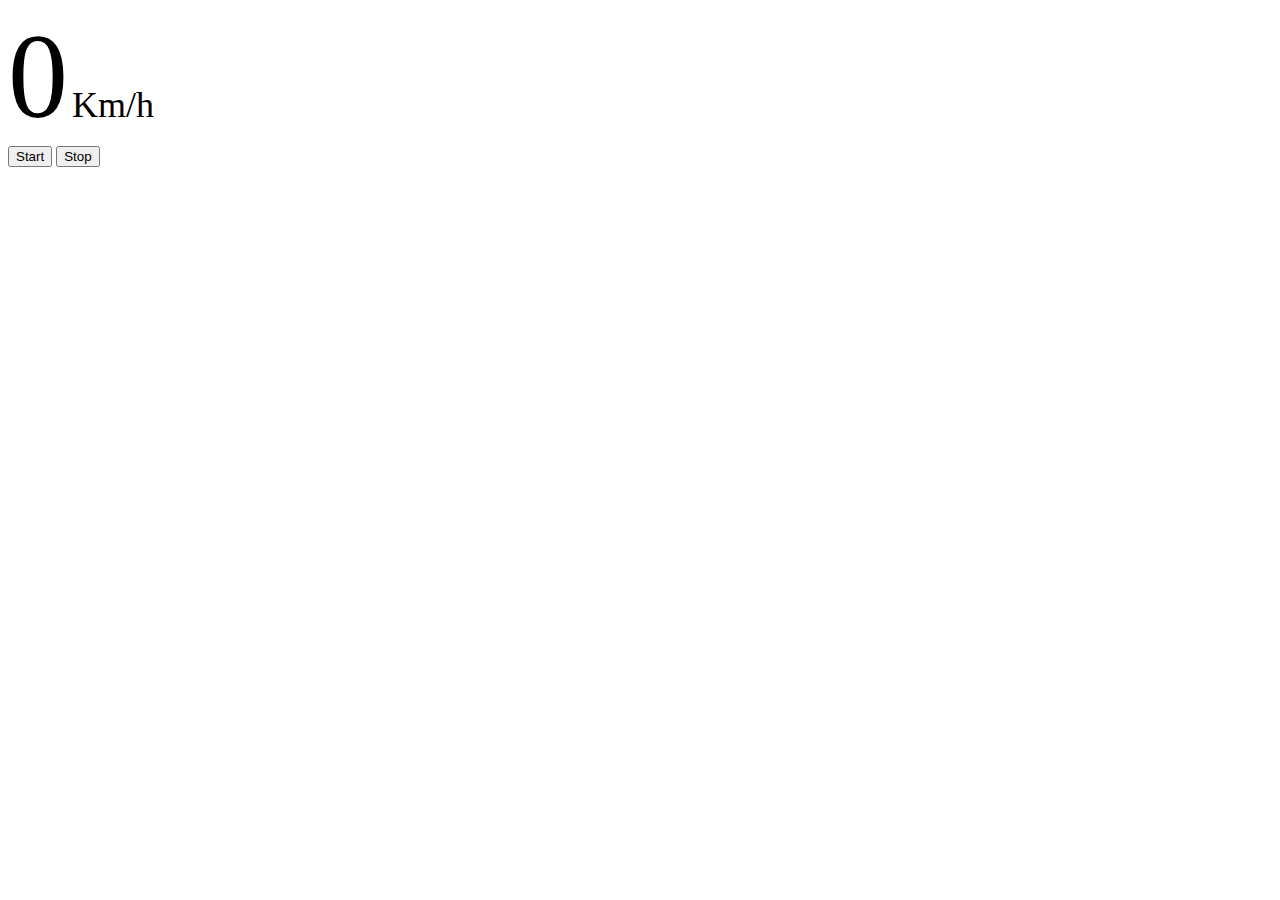
<file: App Ride/speedometer.html>
<!DOCTYPE html>
<html class="h-100" lang="en">
    <head>
        <meta charset="UTF-8" />
        <meta name="viewport" content="width=device-width, initial-scale=1.0" />
        <title>Ride</title>
        <link
            href="https://cdn.jsdelivr.net/npm/bootstrap@5.3.2/dist/css/bootstrap.min.css"
            rel="stylesheet"
            integrity="sha384-T3c6CoIi6uLrA9TneNEoa7RxnatzjcDSCmG1MXxSR1GAsXEV/Dwwykc2MPK8M2HN"
            crossorigin="anonymous" />
        <link href="custom.css" rel="stylesheet" />
    </head>
    <body class="h-100 / bg-dark">
        <div
            class="container / d-flex flex-column justify-content-between / h-100 / bg-dark">
            <nav class="navbar / justify-content-end">
                <a
                    class="btn btn-close btn-close-white /p-2 /"
                    href="./index.html"></a>
            </nav>
            <div
                class="d-flex flex-column justify-content-center align-items-center / bg-dark text-light / flex-fill / mb-3 rounded-3">
                <span class="fw-bold" id="speed">0</span>
                <span id="km-h">Km/h</span>
            </div>
            <button class="btn btn-primary / mb-3" id="start">
                <span class="display-3">Start</span>
            </button>
            <button class="btn btn-danger / d-none / mb-3" id="stop">
                <span class="display-3">Stop</span>
            </button>
        </div>
        <script src="storage.js"></script>
        <script src="speedometer.js"></script>
    </body>
</html>
</file>
<file: App Ride/custom.css>
@import url("https://cdn.jsdelivr.net/npm/bootstrap-icons@1.11.2/font/bootstrap-icons.min.css");

[data-bs-theme="light"] {
    --bs-primary-rgb: 53, 162, 139;
}

.btn-primary {
    --bs-btn-color: #fff;
    --bs-btn-bg: #35a28b;
    --bs-btn-border-color: #35a28b;
    --bs-btn-hover-color: #fff;
    --bs-btn-hover-bg: #24826e;
    --bs-btn-hover-border-color: #24826e;
    --bs-btn-focus-shadow-rgb: 49, 132, 253;
    --bs-btn-active-color: #fff;
    --bs-btn-active-bg: #24826e;
    --bs-btn-active-border-color: #24826e;
    --bs-btn-active-shadow: inset 0 3px 5px rgba(0, 0, 0, 0.125);
    --bs-btn-disabled-color: #fff;
    --bs-btn-disabled-bg: #35a28b;
    --bs-btn-disabled-border-color: #35a28b;
}

#mapDetail {
    height: 300px;
    background-color: #3d3d3c;
}

#speed {
    font-size: 120px;
}

#km-h {
    font-size: 36px;
}
</file>
